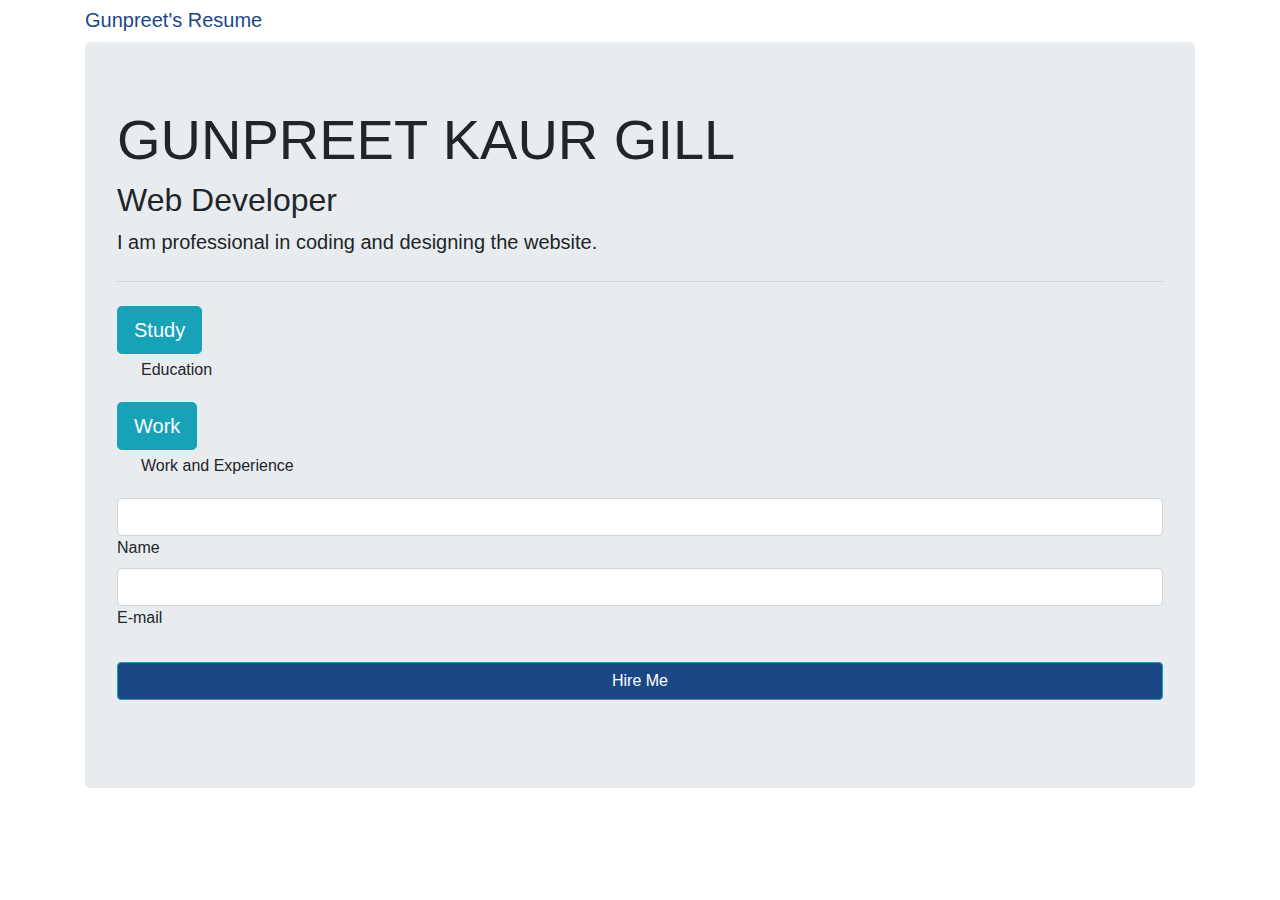
<file: index.html>
<!doctype html>
<html lang="en">
  <head>
    <meta charset="utf-8">
    <meta name="viewport" content="width=device-width, initial-scale=1">
	<title>Gunpreet Kaur</title>
	<link rel="stylesheet" href="style.css">
	<link rel="stylesheet" href="https://stackpath.bootstrapcdn.com/bootstrap/4.3.1/css/bootstrap.min.css" integrity="sha384-ggOyR0iXCbMQv3Xipma34MD+dH/1fQ784/j6cY/iJTQUOhcWr7x9JvoRxT2MZw1T" crossorigin="anonymous">
	<script src="https://code.jquery.com/jquery-3.3.1.slim.min.js" integrity="sha384-q8i/X+965DzO0rT7abK41JStQIAqVgRVzpbzo5smXKp4YfRvH+8abtTE1Pi6jizo" crossorigin="anonymous"></script>
	<script src="https://cdnjs.cloudflare.com/ajax/libs/popper.js/1.14.7/umd/popper.min.js" integrity="sha384-UO2eT0CpHqdSJQ6hJty5KVphtPhzWj9WO1clHTMGa3JDZwrnQq4sF86dIHNDz0W1" crossorigin="anonymous"></script>
	<script src="https://stackpath.bootstrapcdn.com/bootstrap/4.3.1/js/bootstrap.min.js" integrity="sha384-JjSmVgyd0p3pXB1rRibZUAYoIIy6OrQ6VrjIEaFf/nJGzIxFDsf4x0xIM+B07jRM" crossorigin="anonymous"></script>
  </head>
  <body>

      <div class="container">
          <div class="navcolor"
          <nav id="navbar" class="navbar navbar-expand-lg navbar-light bg-light">
            <a class="navbar-brand" href="#">Gunpreet's Resume</a>
            <button class="navbar-toggler" type="button" data-toggle="collapse" data-target="navbarNavDropdown" aria-controls="navbarNavDropdown" aria-expanded="false" aria-label="Toggle navigation">
              <span class="navbar-toggler-icon"></span>
            </button>
            <div class="collapse navbar-collapse" id="navbarNavDropdown">
              <ul class="navbar-nav">
                <li class="nav-item active">
                  <a class="nav-link" href="./index.html">Home Page <span class="sr-only">(current)</span></a>
                </li>
                <li class="nav-item">
                  <a class="nav-link" href="./study.html">Study</a>
                </li>
                <li class="nav-link" href="./work.html">Work</li>
            </li>

            </ul>
      </div>
      </nav>
      </div>



      <div class="jumbotron">
        <h1 class="display-4"> GUNPREET KAUR GILL </h1>
        <h2> Web Developer </h2> 
        <p class="lead">I am professional in coding and designing the website.</p>
        <hr class="my-4">
            <p>
              <button class="btn btn-info btn-lg" data-toggle="collapse" href="study.html" role="button" aria-expanded="false" aria-controls="collapseExample">
               Study
              </button>
              <a class="dropdown-item" href="./study.html">Education</a>
            </p>

            <p>
              <button class="btn btn-info btn-lg" data-toggle="collapse" href="work.html" role="button" aria-expanded="false" aria-controls="collapseExample">
               Work
              </button>
              <a class="dropdown-item" href="./work.html">Work and Experience</a>
            </p>

            <div class="md-form mt-3">
              <input type="text" id="materialSubscriptionFormPasswords" class="form-control">
              <label for="materialSubscriptionFormPasswords">Name</label>
            </div>
            <div class="md-form">
              <input type="email" id="materialSubscriptionFormEmail" class="form-control">
              <label for="materialSubscriptionFormEmail">E-mail</label>
            </div>
            <button id="lastbutton" class="btn btn-outline-info btn-rounded btn-block z-depth-0 my-4 waves-effect" type="submit">Hire Me</button>
          </form>
            </div>
          </div>

        </div>
      </div>
  </body>
  </html>
</file>
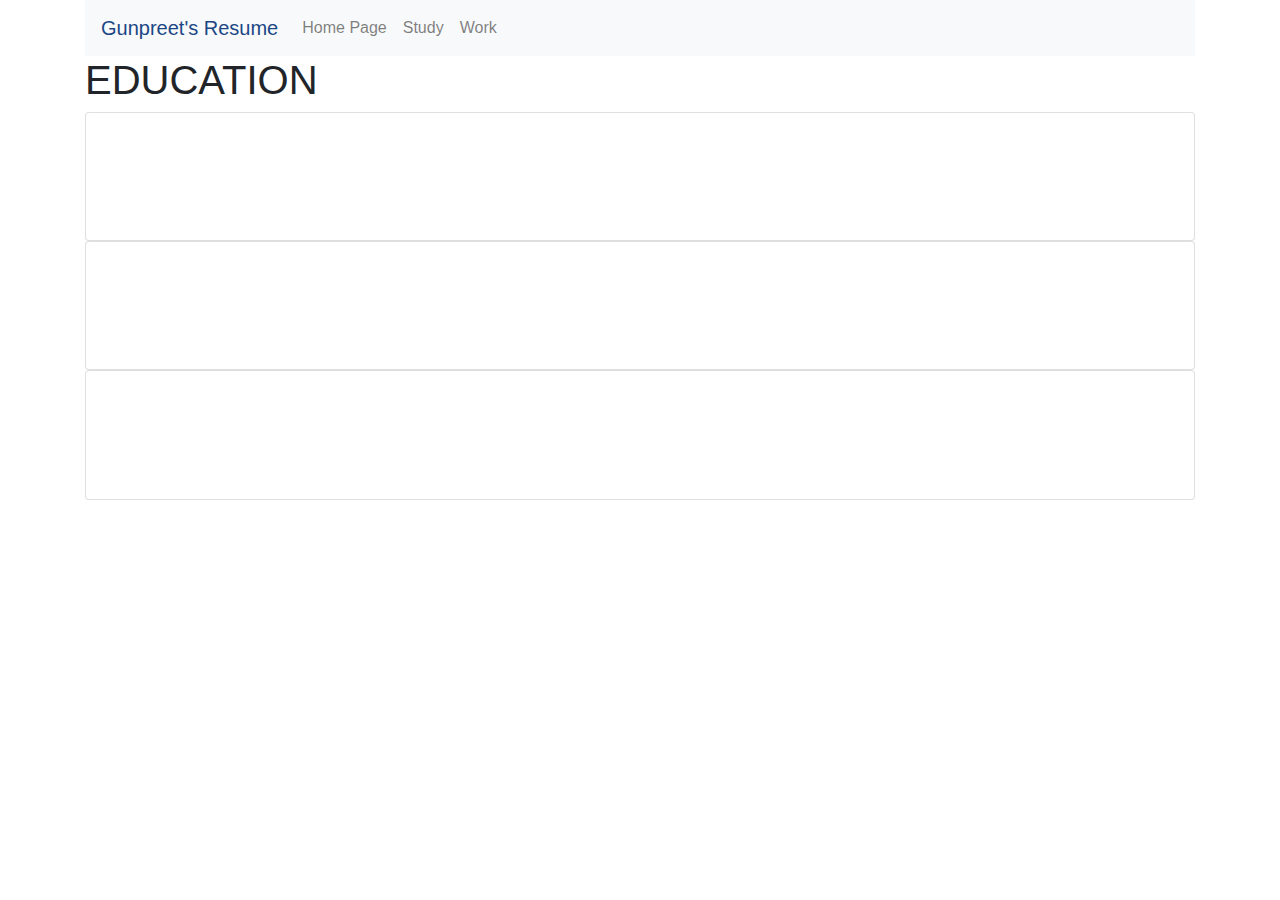
<file: study.html>
<!doctype html>
<html lang="en">
  <head>

    <meta charset="utf-8">
    <meta name="viewport" content="width=device-width, initial-scale=1">

	<title>Gunpreet Kaur</title>
	<link rel="stylesheet" href="style.css">
	<link rel="stylesheet" href="https://stackpath.bootstrapcdn.com/bootstrap/4.3.1/css/bootstrap.min.css" integrity="sha384-ggOyR0iXCbMQv3Xipma34MD+dH/1fQ784/j6cY/iJTQUOhcWr7x9JvoRxT2MZw1T" crossorigin="anonymous">
	<script src="https://code.jquery.com/jquery-3.3.1.slim.min.js" integrity="sha384-q8i/X+965DzO0rT7abK41JStQIAqVgRVzpbzo5smXKp4YfRvH+8abtTE1Pi6jizo" crossorigin="anonymous"></script>
	<script src="https://cdnjs.cloudflare.com/ajax/libs/popper.js/1.14.7/umd/popper.min.js" integrity="sha384-UO2eT0CpHqdSJQ6hJty5KVphtPhzWj9WO1clHTMGa3JDZwrnQq4sF86dIHNDz0W1" crossorigin="anonymous"></script>
	<script src="https://stackpath.bootstrapcdn.com/bootstrap/4.3.1/js/bootstrap.min.js" integrity="sha384-JjSmVgyd0p3pXB1rRibZUAYoIIy6OrQ6VrjIEaFf/nJGzIxFDsf4x0xIM+B07jRM" crossorigin="anonymous"></script>
  </head>
  <body>
      <div class="container">

        <nav class="navbar navbar-expand-lg navbar-light bg-light">
            <a class="navbar-brand" href="#">Gunpreet's Resume</a>
            <button class="navbar-toggler" type="button" data-toggle="collapse" data-target="#navbarNavDropdown" aria-controls="#navbarNavDropdown" aria-expanded="false" aria-label="Toggle navigation">
              <span class="navbar-toggler-icon"></span>
            </button>
            <div class="collapse navbar-collapse" id="#navbarNavDropdown">
              <ul class="navbar-nav">
                <li class="nav-item">
                    <a class="nav-link" href="./index.html">Home Page</a>
                </li>
                <li class="nav-item">
                    <a class="nav-link" href="./study.html">Study</a>
                </li>
                <li class="nav-item">
                    <a class="nav-link" href="./work.html">Work</a>
                </li>
               </ul>
            </div>
        </nav>

        <h1>EDUCATION</h1>
        <div class="card">	
            <div class="card-body">
                <h5 class="card-title">High School Education</h5>
                <h6>2005-2007</h6>
                <p class="card-text"> vghcdsjokajguejopowe;bgftwujdwpowpkehb </p>
            </div>
        </div>
        <div class="card">	
            <div class="card-body">
                <h5 class="card-title">College Education</h5>
                <h6>2007-2011</h6>
                <p class="card-text">zcfgcshgukskscbhgsuhfiwnhdsccjsuhgyufueif</p>
            </div>
        </div>
        <div class="card">	
            <div class="card-body">
                <h5 class="card-title">University Education</h5>
                <h6>2007-2011</h6>
                <p class="card-text">vdgcyugsduihfygesyuhfierhyufgeuihgierfueufh</p>
            </div>
        </div>
        </div>

    </div>
</file>
<file: style.css>
#jumbo{
    background-color: #1c4785;
    color: white;
}
#button{
    padding: 2%;
}
.card-deck{
    margin-top: 5%;
}
.card{
    background-color: #1c4785;
    color: white;
}
.card-header button{
    background-color: #1c4785;
    color: pink;
}
.card-body button{
    background-color: white;
    color: #1c4785;
}
#card text{
    background-color: royalblue;
}
#cardwhite1{
    background-color: white;
    color: #1c4785;
}
#cardwhite2{
    background-color: white;
    color: #1c4785;
}
#cardwhite3{
    background-color: white;
    color: #1c4785;
}
#cardheaderforwork1{
    background-color: #1c4785;
}
#cardbodyforwork1{
    color: #1c4785;
}
#cardheaderforwork2{
    background-color: #1c4785;
}
#cardbodyforwork2{
    color: #1c4785;
}
#dropdownMenuButton1{
    background-color: white;
    color: #1c4785;
}
#dropdownMenuButton2{
    background-color: white;
    color: #1c4785;
}
.dropdowns{
    display: flex;
}
.dropdown{
    margin-left: 5%;
}
#letter_bar{
    background-color: #1c4785;
}
#lastbutton{
    background-color: #1c4785;
    color:white;
}
.navbar-brand{
    color: #1c4785!important;
}
.navbar-nav li a{
    color: #1c4785;
}
</file>
